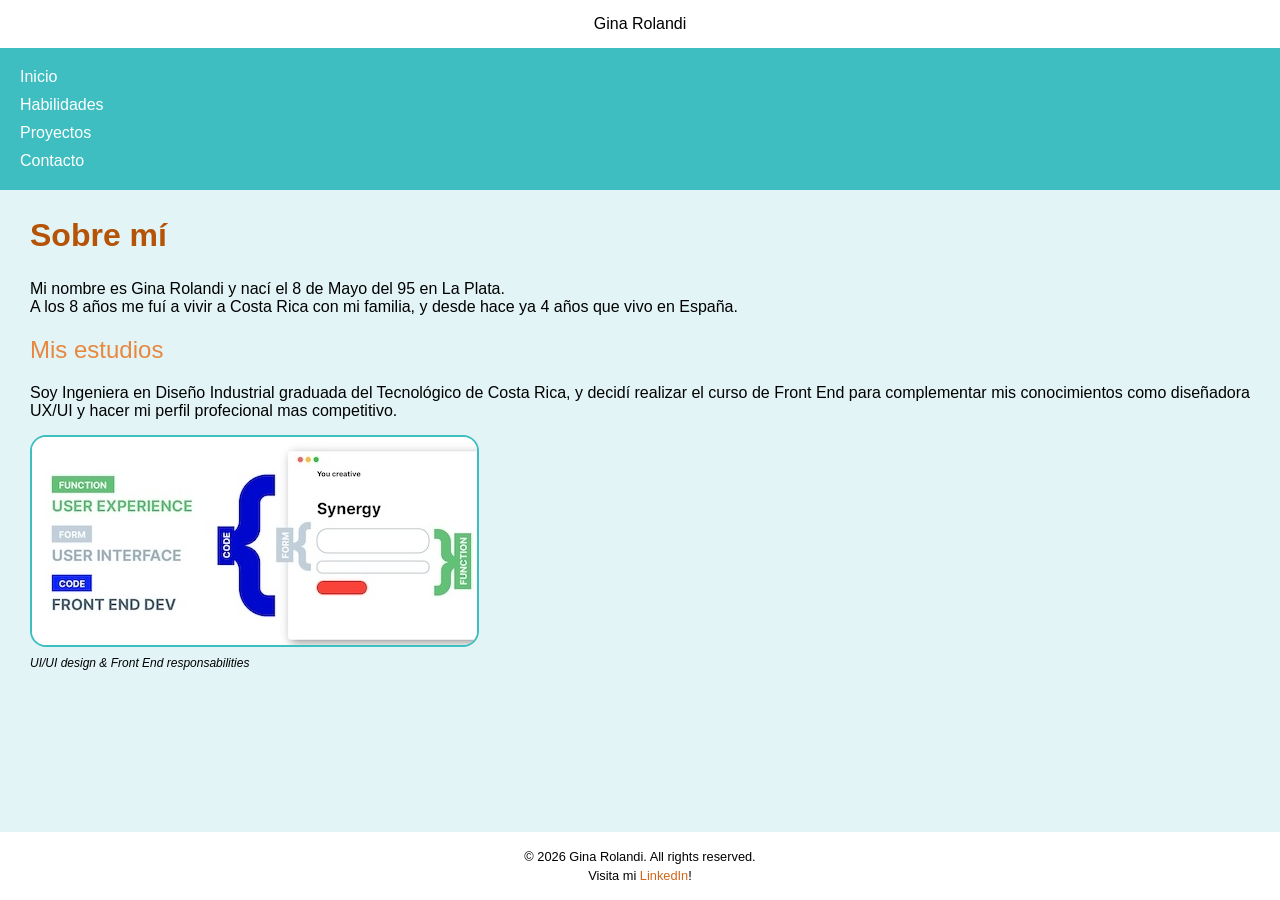
<file: pages/about-me.html>
<!DOCTYPE html>
<html lang="es">

<head>
  <meta charset="UTF-8">
  <meta name="viewport" content="width=device-width, initial-scale=1.0">
  <link href="/Styles/styles.css" rel="stylesheet">
  <title>Entregable 2 - Gina Rolandi</title>
</head>

<body>
  <header>
    <p class="titulo">Gina Rolandi</p>
    <nav>
      <ul>
        <li><a href="../index.html">Inicio</a></li>
        <li><a href="skills.html">Habilidades</a></li>
        <li><a href="projects.html">Proyectos</a></li>
        <li><a href="contact.html">Contacto</a></li>
      </ul>
    </nav>
  </header>
  <main>
    <section>
      <h1>Sobre mí</h1>
    </section>
    <section>
      <p>Mi nombre es Gina Rolandi y nací el 8 de Mayo del 95 en La Plata.</p>
      <p>A los 8 años me fuí a vivir a Costa Rica con mi familia, y desde hace ya 4 años que vivo en España.</p>
      <h2>Mis estudios</h2>
      <p>Soy Ingeniera en Diseño Industrial graduada del Tecnológico de Costa Rica, y decidí realizar el curso de Front
        End para complementar mis
        conocimientos como diseñadora UX/UI y hacer mi perfil profecional mas competitivo.</p>
      <figure>
        <img src="/assets/ux-ui-to-front-end.jpg"
          alt="Esquema de las diferentes responsabilidades que se dividen entre User Exprience, User Interface y Front End Dev">
        <figcaption>UI/UI design & Front End responsabilities</figcaption>
      </figure>
    </section>
  </main>

  <footer>
    <p>© 2026 Gina Rolandi. All rights reserved.</p>
    <p>Visita mi <a href="//www.linkedin.com/in/ginarolandi/" target="_blank">LinkedIn</a>!</p>
  </footer>

</body>

</html>
</file>
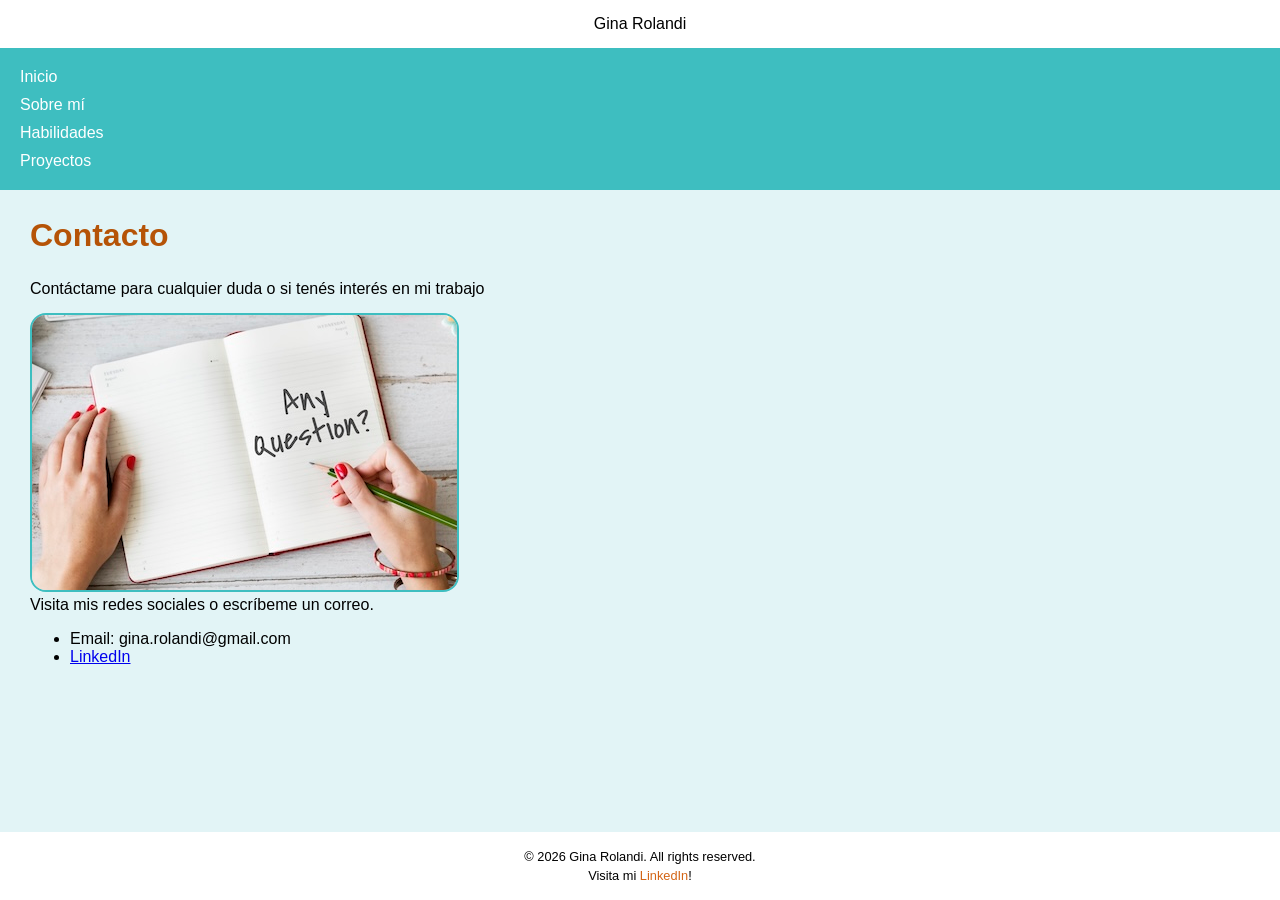
<file: pages/contact.html>
<!DOCTYPE html>
<html lang="es">

<head>
  <meta charset="UTF-8" />
  <meta name="viewport" content="width=device-width, initial-scale=1.0">
  <link href="/Styles/styles.css" rel="stylesheet">
  <title>Entregable 2 - Gina Rolandi</title>
</head>

<body>

  <header>
    <p class="titulo">Gina Rolandi</p>

    <nav>
      <ul>
        <li><a href="../index.html">Inicio</a></li>
        <li><a href="about-me.html">Sobre mí</a></li>
        <li><a href="skills.html">Habilidades</a></li>
        <li><a href="projects.html">Proyectos</a></li>
      </ul>
    </nav>

  </header>

  <main>
    <section id="contacto">
      <h1>Contacto</h1>
      <p>Contáctame para cualquier duda o si tenés interés en mi trabajo</p>
      <figure>
        <img id="contact-img" src="/assets/contact.jpg" alt="Imagen que dice 'any questions?'">
      </figure>
      <div id="redes">
        <p>Visita mis redes sociales o escríbeme un correo.</p>
        <ul>
          <li> Email: gina.rolandi@gmail.com</li>
          <li><a href="//www.linkedin.com/in/ginarolandi/" target="_blank">LinkedIn</a></li>
        </ul>
      </div>
    </section>
  </main>

  <footer>
    <p>© 2026 Gina Rolandi. All rights reserved.</p>
    <p>Visita mi <a href="//www.linkedin.com/in/ginarolandi/" target="_blank">LinkedIn</a>!</p>
  </footer>

</body>

</html>
</file>
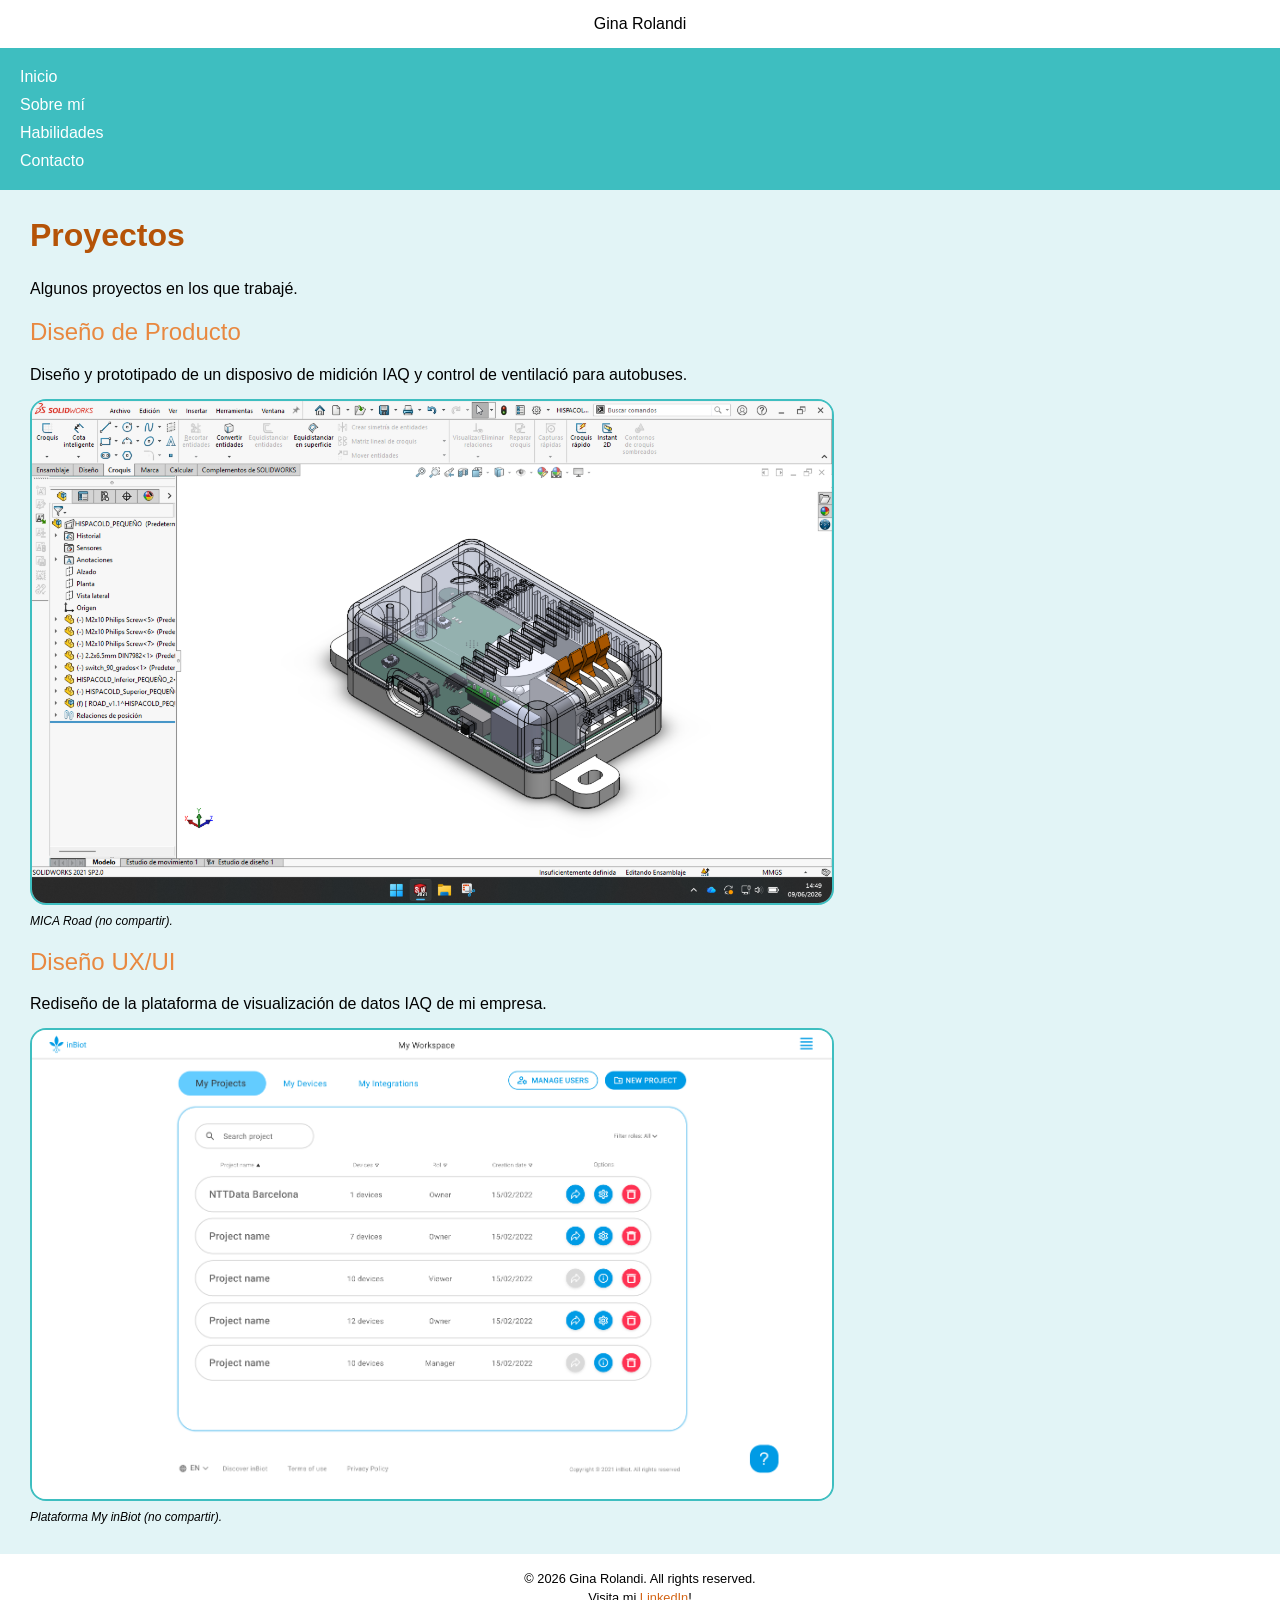
<file: pages/projects.html>
<!DOCTYPE html>
<html lang="es">

<head>
  <meta charset="UTF-8" />
  <meta name="viewport" content="width=device-width, initial-scale=1.0">
  <link href="/Styles/styles.css" rel="stylesheet">
  <title>Entregable 2 - Gina Rolandi</title>
</head>

<body>
  <header>
    <p class="titulo">Gina Rolandi</p>

    <nav>
      <ul>
        <li><a href="../index.html">Inicio</a></li>
        <li><a href="about-me.html">Sobre mí</a></li>
        <li><a href="skills.html">Habilidades</a></li>
        <li><a href="contact.html">Contacto</a></li>
      </ul>
    </nav>

  </header>

  <main>
    <section>
      <h1>Proyectos</h1>
      <p>
        Algunos proyectos en los que trabajé.
      </p>
      <article>
        <h2>Diseño de Producto</h2>
        <p>Diseño y prototipado de un disposivo de midición IAQ y control de ventilació para autobuses.</p>
        <figure>
          <img src="/assets/mica-road.png"
            alt="Captura de pantalla de software solidworks con el proyecto MICA road abierto" width="800" />
          <figcaption>MICA Road (no compartir).</figcaption>
        </figure>
      </article>
      <article>
        <h2>Diseño UX/UI</h2>
        <p>Rediseño de la plataforma de visualización de datos IAQ de mi empresa.</p>
        <figure>
          <img src="/assets/dashboard.png"
            alt="Captura de pantalla de la sección 'My Workspace' de la Platadorma My inBiot" width="800" />
          <figcaption>Plataforma My inBiot (no compartir).</figcaption>
        </figure>
      </article>
    </section>
  </main>

  <footer>
    <p>© 2026 Gina Rolandi. All rights reserved.</p>
    <p>Visita mi <a href="//www.linkedin.com/in/ginarolandi/" target="_blank">LinkedIn</a>!</p>
  </footer>

</body>

</html>
</file>
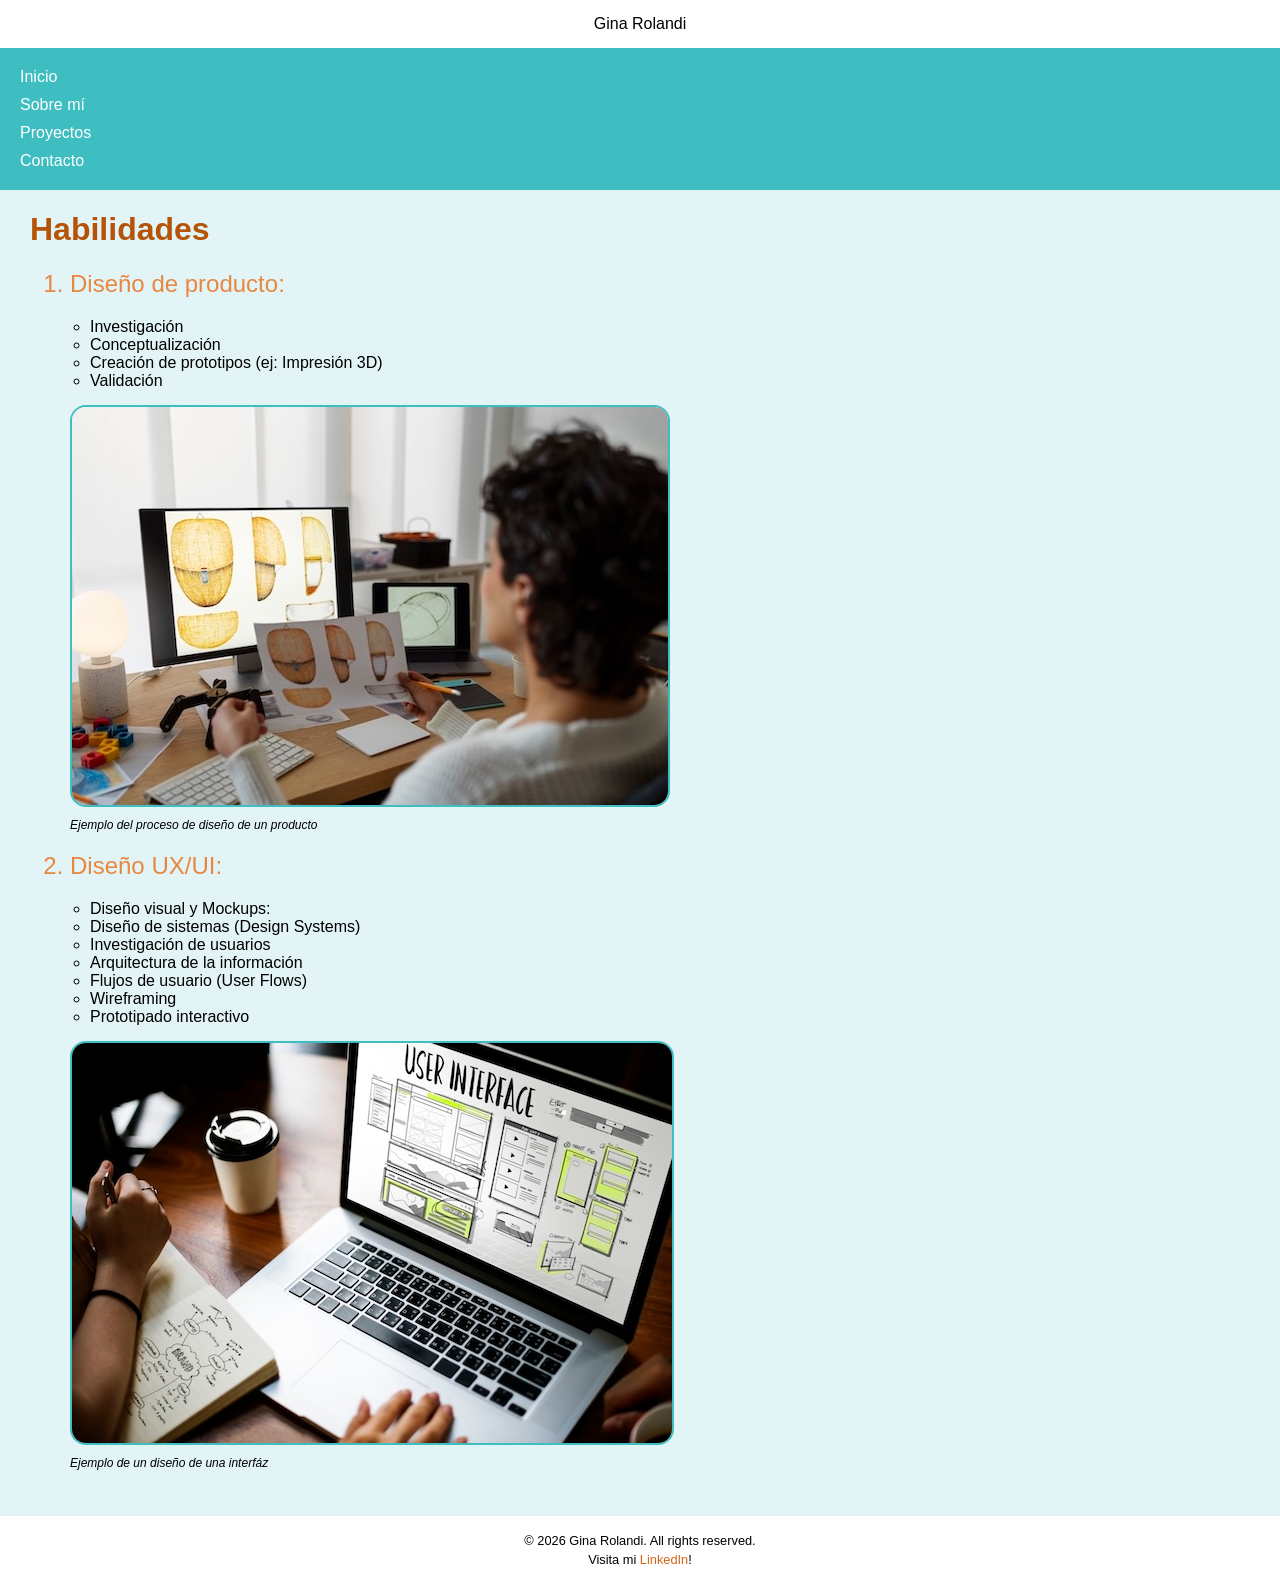
<file: pages/skills.html>
<!DOCTYPE html>
<html lang="es">

<head>
  <meta charset="UTF-8">
  <meta name="viewport" content="width=device-width, initial-scale=1.0">
  <link href="/Styles/styles.css" rel="stylesheet">
  <title>Entregable 2 - Gina Rolandi</title>
</head>

<body>
  <header>
    <p class="titulo">Gina Rolandi</p>

    <nav>
      <ul>
        <li><a href="../index.html">Inicio</a></li>
        <li><a href="about-me.html">Sobre mí</a></li>
        <li><a href="projects.html">Proyectos</a></li>
        <li><a href="contact.html">Contacto</a></li>
      </ul>
    </nav>

  </header>

  <main>
    <h1>Habilidades</h1>
    <ol>
      <li >
        <h2>Diseño de producto:</h2>
        <ul class="skill-item">
          <li>Investigación</li>
          <li>Conceptualización</li>
          <li>Creación de prototipos (ej: Impresión 3D)</li>
          <li>Validación</li>
        </ul>
        <figure>
          <img src="/assets/product-design.jpg" alt="Chica trabajando en el boceto de un producto">
          <figcaption>Ejemplo del proceso de diseño de un producto</figcaption>
        </figure>
      </li>
      <li>
        <h2>Diseño UX/UI:</h2>
        <ul class="skill-item">
          <li>Diseño visual y Mockups:</li>
          <li>Diseño de sistemas (Design Systems)</li>
          <li>Investigación de usuarios </li>
          <li>Arquitectura de la información</li>
          <li>Flujos de usuario (User Flows)</li>
          <li>Wireframing</li>
          <li>Prototipado interactivo</li>
        </ul>
        <figure>
          <img src="/assets/ux-ui-design.jpg"
            alt="Computadora portátil que muestra un ejemplo de diseño de una interfaz de usuario">
          <figcaption>Ejemplo de un diseño de una interfáz</figcaption>
        </figure>
      </li>
    </ol>
  </main>

  <footer>
    <p>© 2026 Gina Rolandi. All rights reserved.</p>
    <p>Visita mi <a href="//www.linkedin.com/in/ginarolandi/" target="_blank">LinkedIn</a>!</p>
  </footer>

</body>

</html>
</file>
<file: Styles/styles.css>
/* ---- BODY --- */
body {
    font-family: 'Red Hat Text', Roboto, sans-serif;
    background-color: rgb(226, 244, 246);
    margin: 0;
    min-height: 100vh;
    display: flex;
    flex-direction: column;
}

/* flex: 1 permite que el <main> crezca y empuje el footer hacia abajo */
main {
    margin: 0 30px 30px;
    flex: 1;
}

/* ---- HEADER ---- */
header {
    background-color: #ffffff;
}

/* Título centrado dentro del header */
.titulo {
    text-align: center;
    margin-bottom: 15px;
    margin-top: 15px;
}

/* ---- NAV ---- */
nav {
    background-color: #3EBEC0;
}

/* Elimina viñetas y márgenes por defecto de la lista del nav */
nav ul {
    list-style: none;
    padding: 15px;
    margin: 0;
}

/* Links en blanco para contraste sobre fondo turquesa */
nav a {
    color: #ffffff;
    text-decoration: none;
    display: block;
    padding: 5px;
}

/* Efecto hover: fondo semitransparente + negrita para indicar foco */
nav a:hover {
    background-color: rgba(0, 255, 255, 0.5);
    font-weight: 800;
}

/* ---- TEXTOS GENERALES ---- */
/* 'Urbanist' para encabezados: geométrica y moderna, contrasta con
   el cuerpo en 'Red Hat Text' */
h1 {
    font-family: 'Urbanist', Roboto, sans-serif;
    color: #b55307;
    font-weight: 700;
    font-size: 2rem;
}

h2 {
    font-family: 'Urbanist', Roboto, sans-serif;
    color: #e88840;
    font-weight: 500;
    font-size: 1.5rem;
}

p {
    margin: 0;
    font-weight: 200;
    font-size: 1rem;
}

/* Listas ordenadas: el marcador hereda el naranja de h2 */
ol li {
    color: #e88840;
    font-size: 1.5rem;
}

/* Listas no ordenadas: texto en negro y peso ligero */
ul li {
    font-weight: 200;
    color: rgb(0, 0, 0);
    font-size: 1rem;
}

/* Corrección de sangría excesiva en la sección de habilidades */
.skill-item {
    margin-left: -20px;
}

/* ---- IMÁGENES Y FIGURAS ----*/
figure {
    margin: 0;
    padding-top: 15px;
    border-radius: 1rem;
}

img {
    border-radius: 1rem;
    border: 2px solid #3EBEC0;
}

/* Pie de imagen en cursiva y peso ligero */
figcaption {
    font-size: 12px;
    font-style: italic;
    font-weight: 200;
    padding-top: 5px;
    color: rgb(0, 0, 0);
}

/* ---- SECCIÓN CONTACTO ---- */
.contacto {
    text-align: center;
}

/* Contenedor de redes sociales con lista alineada a la izquierda
   dentro de un bloque centrado */
.redes {
    margin-top: 20px;
}

.redes ul {
    display: inline-block;
    text-align: left;
    line-height: 1.5rem;
}

/* Links de redes en color chocolate para mantener la paleta cálida */
.redes a {
    text-decoration: none;
    color: rgb(211, 101, 22);
}

/* La imagen de contacto no necesita borde; anula el estilo global de img */
.contact-img {
    border: none;
}

/* ---- FOOTER ---- */
footer {
    background-color: #ffffff;
    text-align: center;
    padding: 15px;
}

footer a {
    text-decoration: none;
    color: rgb(211, 101, 22);
}

/* Hover en azul para diferenciar del color de reposo */
footer a:hover {
    font-weight: 500;
    color: rgb(69, 69, 223);
}

/* Texto del footer ligeramente más pequeño que el cuerpo */
footer p {
    font-size: 0.8rem;
    padding: 2px;
}
</file>
